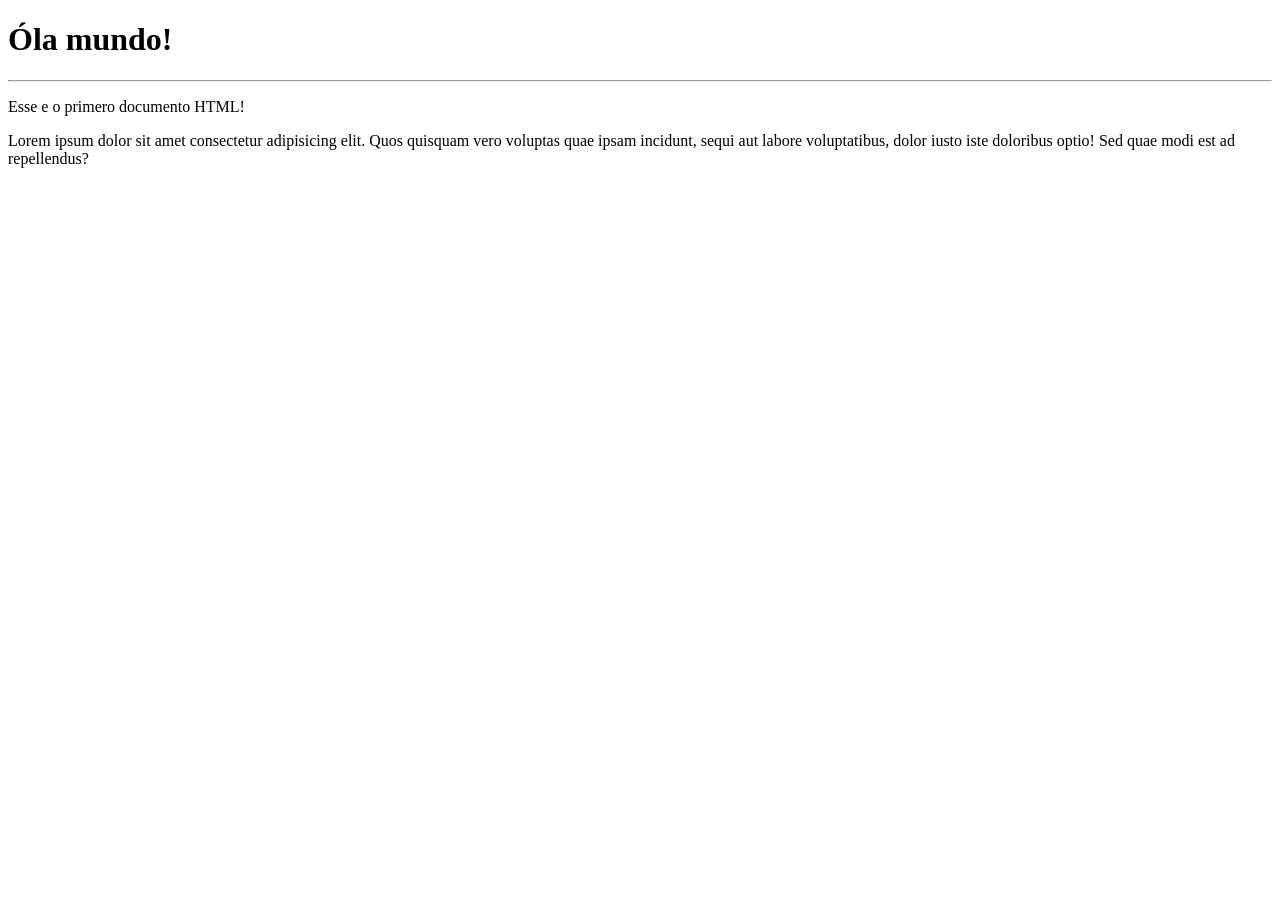
<file: estudos/html-css/exercicios/exe01/index.html>
<!DOCTYPE html>
<html lang="pt-BR">
<head>
    <meta charset="UTF-8">
    <meta name="viewport" content="width=device-width, initial-scale=1.0">
    <title>Meu primero exercicio</title>
</head>
<body>
    <h1>Óla mundo!</h1>
    <hr>
    <p>Esse e o primero documento HTML!</p>
    <p>Lorem ipsum dolor sit amet consectetur adipisicing elit. Quos quisquam vero voluptas quae ipsam incidunt, sequi aut labore voluptatibus, dolor iusto iste doloribus optio! Sed quae modi est ad repellendus?</p>
</body>
</html>
</file>
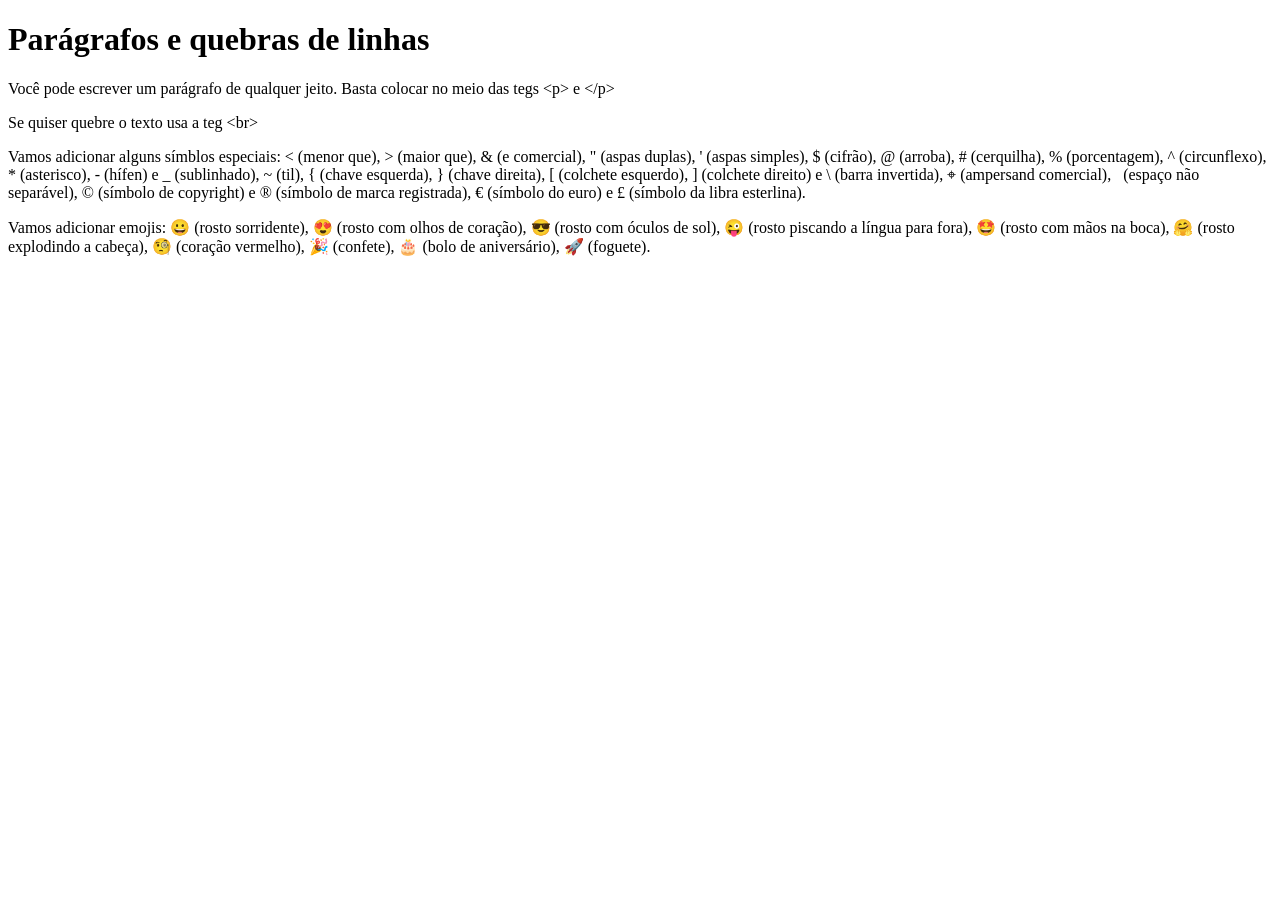
<file: estudos/html-css/exercicios/exe02/index.html>
<!DOCTYPE html>
<html lang="pt-BR">
<head>
    <meta charset="UTF-8">
    <meta name="viewport" content="width=device-width, initial-scale=1.0">
    <title>Parágrafos</title>
</head>
<body>
    <h1>Parágrafos e quebras de linhas</h1>
    <p>Você pode escrever um parágrafo de qualquer jeito. Basta colocar no meio das tegs &lt;p&gt; e &lt;/p&gt; </p> <!-- &lt;p&gt; significa parágrafo -->
    <p>Se quiser quebre o texto usa a teg &lt;br&gt;</p>  <!-- &lt;br&gt; significa quebra de linha -->
    <p>Vamos adicionar alguns símblos especiais:
    &lt; (menor que), &gt; (maior que), &amp; (e comercial), &quot; (aspas duplas), &#39; (aspas simples), &#36; (cifrão), &#64; (arroba), &#35; (cerquilha), &#37; (porcentagem), &#94; (circunflexo), &#42; (asterisco), &#45; (hífen) e &#95; (sublinhado), &#126; (til), &#123; (chave esquerda), &#125; (chave direita), &#91; (colchete esquerdo), &#93; (colchete direito) e &#92; (barra invertida), &target; (ampersand comercial), &nbsp; (espaço não separável), &copy; (símbolo de copyright) e &reg; (símbolo de marca registrada), &euro; (símbolo do euro) e &pound; (símbolo da libra esterlina).
    </p> <!-- Exemplo de símbolos especiais -->
    <p>Vamos adicionar emojis: 
    &#128512; (rosto sorridente), &#128525; (rosto com olhos de coração), &#128526; (rosto com óculos de sol), &#128540; (rosto piscando a língua para fora), &#129321; (rosto com mãos na boca), &#129303; (rosto explodindo a cabeça), &#129488; (coração vermelho), &#127881; (confete), &#127874; (bolo de aniversário), &#128640; (foguete).
    </p> <!-- Exemplo de emojis -->
</body>
</html>
</file>
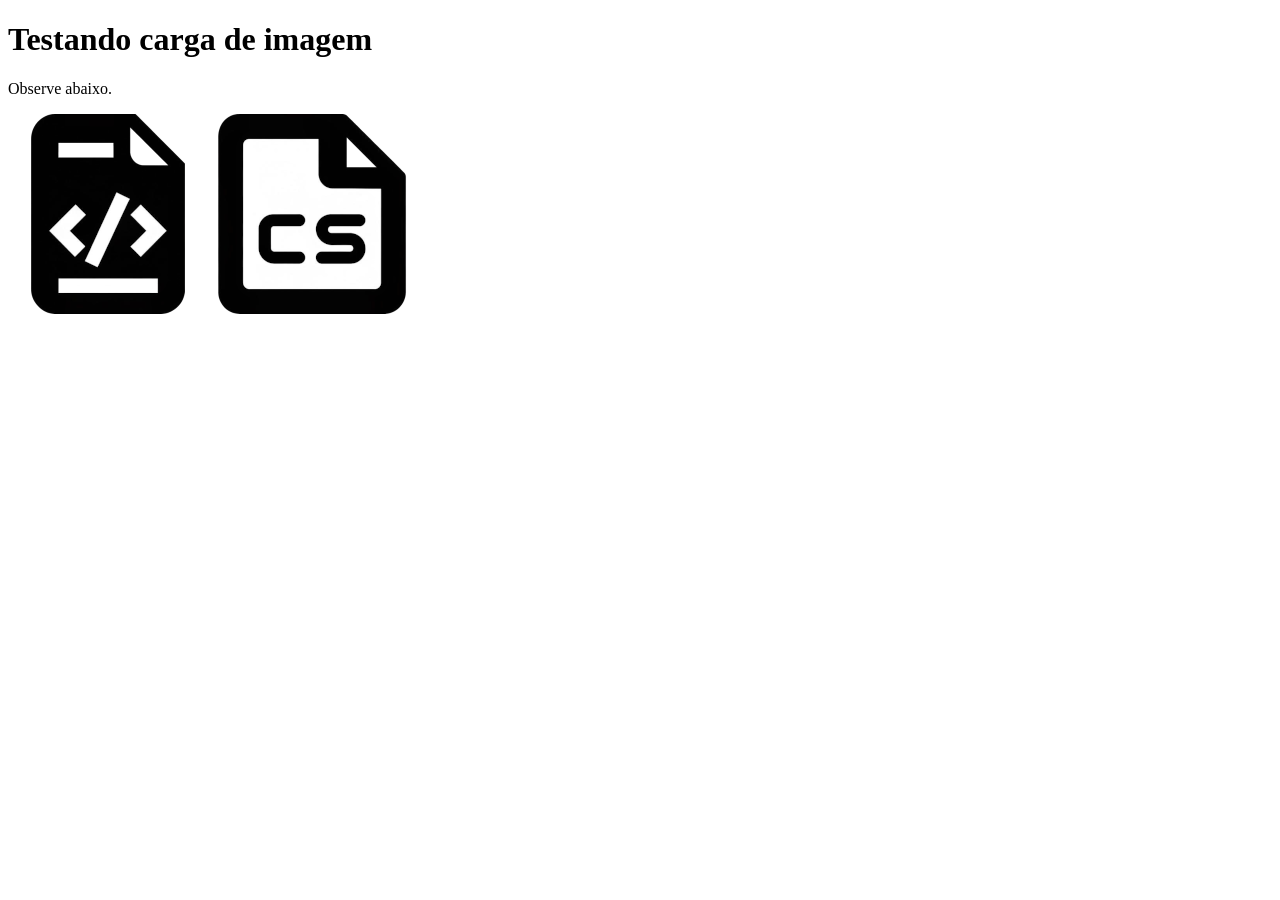
<file: estudos/html-css/exercicios/exe03/index.html>
<!DOCTYPE html>
<html lang="pt-BR">
<head>
    <meta charset="UTF-8">
    <meta name="viewport" content="width=device-width, initial-scale=1.0">
    <title>Testando com imagem</title>
</head>
<body>
    <h1>Testando carga de imagem</h1> <!-- Cabeçalho de nível 1 -->
    <p>Observe abaixo.</p>
    <img src="img/html.png" alt="image, teste"> <!-- Imagem com caminho relativo -->    
    <img src="img/freepik__css3____.png" alt="image, teste">
</body>
</html>
</file>
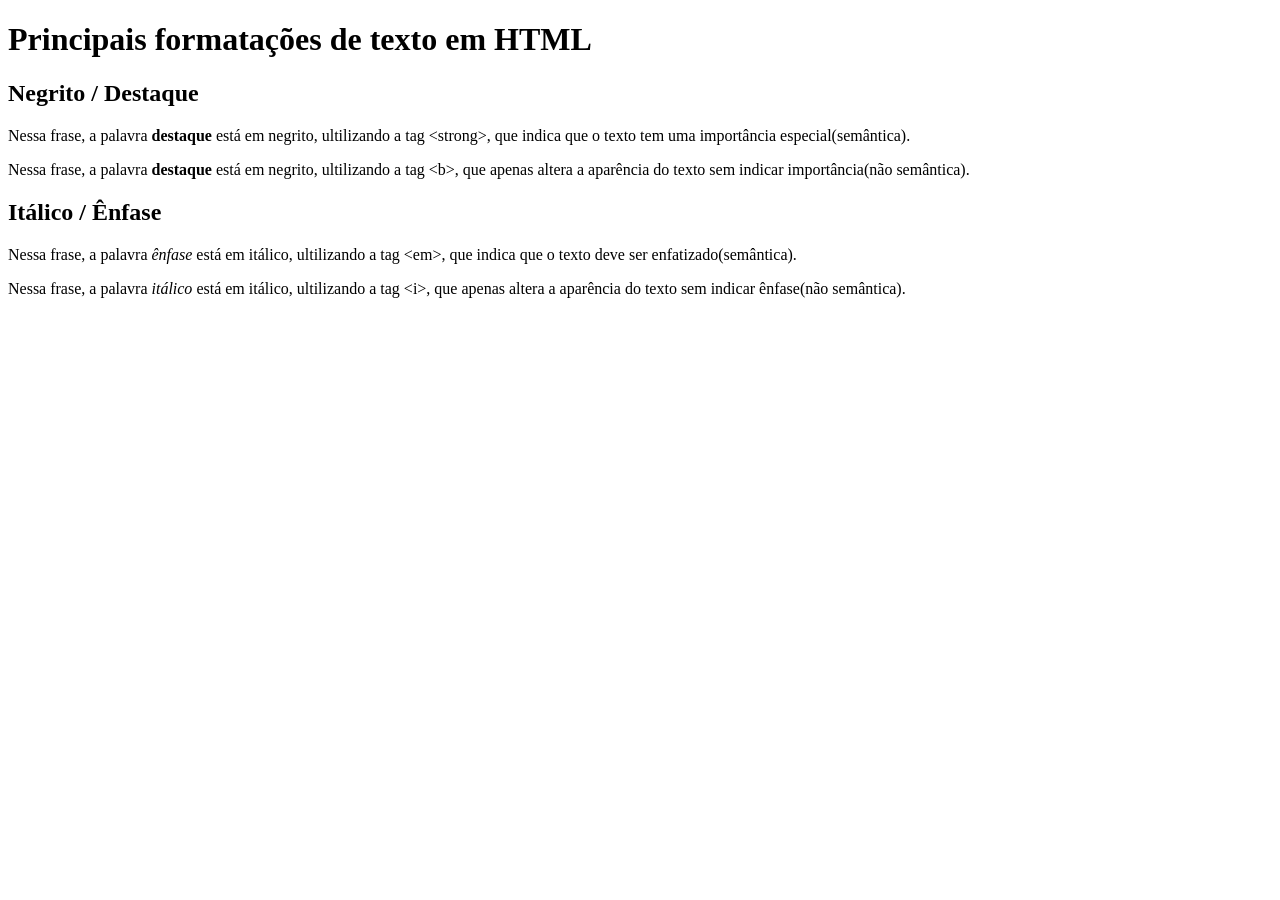
<file: estudos/html-css/exercicios/exe05/index.html>
<!DOCTYPE html>
<html lang="pt-BR">
<head>
    <meta charset="UTF-8">
    <meta name="viewport" content="width=device-width, initial-scale=1.0">
    <link rel="shortcut icon" href="favicon.ico" type="image/x-icon">
    <title>formatação de texto</title>
</head>
<body>
    <h1>Principais formatações de texto em HTML</h1>
    <h2>Negrito / Destaque</h2>
    <p>Nessa frase, a palavra <strong>destaque</strong> está em negrito, ultilizando a tag &lt;strong&gt;, que indica que o texto tem uma importância especial(semântica).</p>
    <p>Nessa frase, a palavra <b>destaque</b> está em negrito, ultilizando a tag &lt;b&gt;, que apenas altera a aparência do texto sem indicar importância(não semântica).</p>
    <h2>Itálico / Ênfase</h2>
    <p>Nessa frase, a palavra <em>ênfase</em> está em itálico, ultilizando a tag &lt;em&gt;, que indica que o texto deve ser enfatizado(semântica).</p>
    <p>Nessa frase, a palavra <i>itálico</i> está em itálico, ultilizando a tag &lt;i&gt;, que apenas altera a aparência do texto sem indicar ênfase(não semântica).</p>
</body>
</html>
</file>
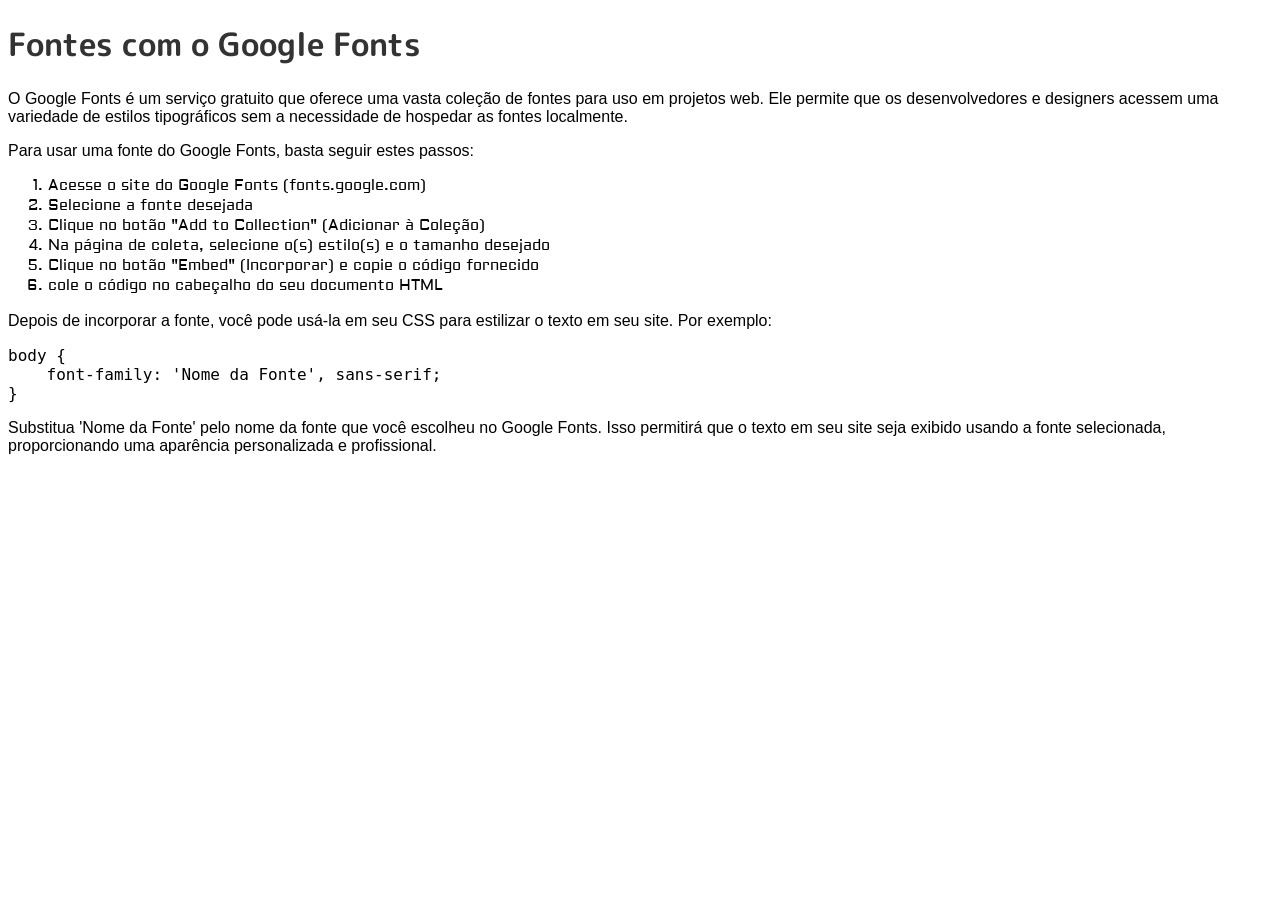
<file: estudos/html-css/exercicios/exe06/fonte01.html>
<!doctype html>
<html lang="pt-br">
  <head>
    <meta charset="UTF-8" />
    <meta name="viewport" content="width=device-width, initial-scale=1.0" />
    <title>Fontes com o Google Fonts</title>
    <style>
      /* Importando a fonte "M PLUS Rounded 1c" do Google Fonts */
      @import url("https://fonts.googleapis.com/css2?family=M+PLUS+Rounded+1c&display=swap");

      @import url("https://fonts.googleapis.com/css2?family=Aldrich&family=M+PLUS+Rounded+1c&display=swap");

      body {
        font-family: Arial, Helvetica, sans-serif;
        font-size: 16px;
        color: black;
      }
      /* Estilizando o título com a fonte importada */
      h1 {
        font-family: "M PLUS Rounded 1c", sans-serif;
        font-size: 32px;
        color: #333;
      }

      ol {
        font-family: "Aldrich", sans-serif;
        font-size: 15px;
        text-align: justify;
      }
    </style>
  </head>
  <body>
    <h1>Fontes com o Google Fonts</h1>
    <p>
      O Google Fonts é um serviço gratuito que oferece uma vasta coleção de
      fontes para uso em projetos web. Ele permite que os desenvolvedores e
      designers acessem uma variedade de estilos tipográficos sem a necessidade
      de hospedar as fontes localmente.
    </p>
    <p>Para usar uma fonte do Google Fonts, basta seguir estes passos:</p>
    <ol>
      <li>Acesse o site do Google Fonts (fonts.google.com)</li>
      <li>Selecione a fonte desejada</li>
      <li>Clique no botão "Add to Collection" (Adicionar à Coleção)</li>
      <li>
        Na página de coleta, selecione o(s) estilo(s) e o tamanho desejado
      </li>
      <li>Clique no botão "Embed" (Incorporar) e copie o código fornecido</li>
      <li>cole o código no cabeçalho do seu documento HTML</li>
    </ol>
    <p>
      Depois de incorporar a fonte, você pode usá-la em seu CSS para estilizar o
      texto em seu site. Por exemplo:
    </p>
    <pre>
body {
    font-family: 'Nome da Fonte', sans-serif;
}</pre
    >
    <p>
      Substitua 'Nome da Fonte' pelo nome da fonte que você escolheu no Google
      Fonts. Isso permitirá que o texto em seu site seja exibido usando a fonte
      selecionada, proporcionando uma aparência personalizada e profissional.
    </p>
  </body>
</html>
</file>
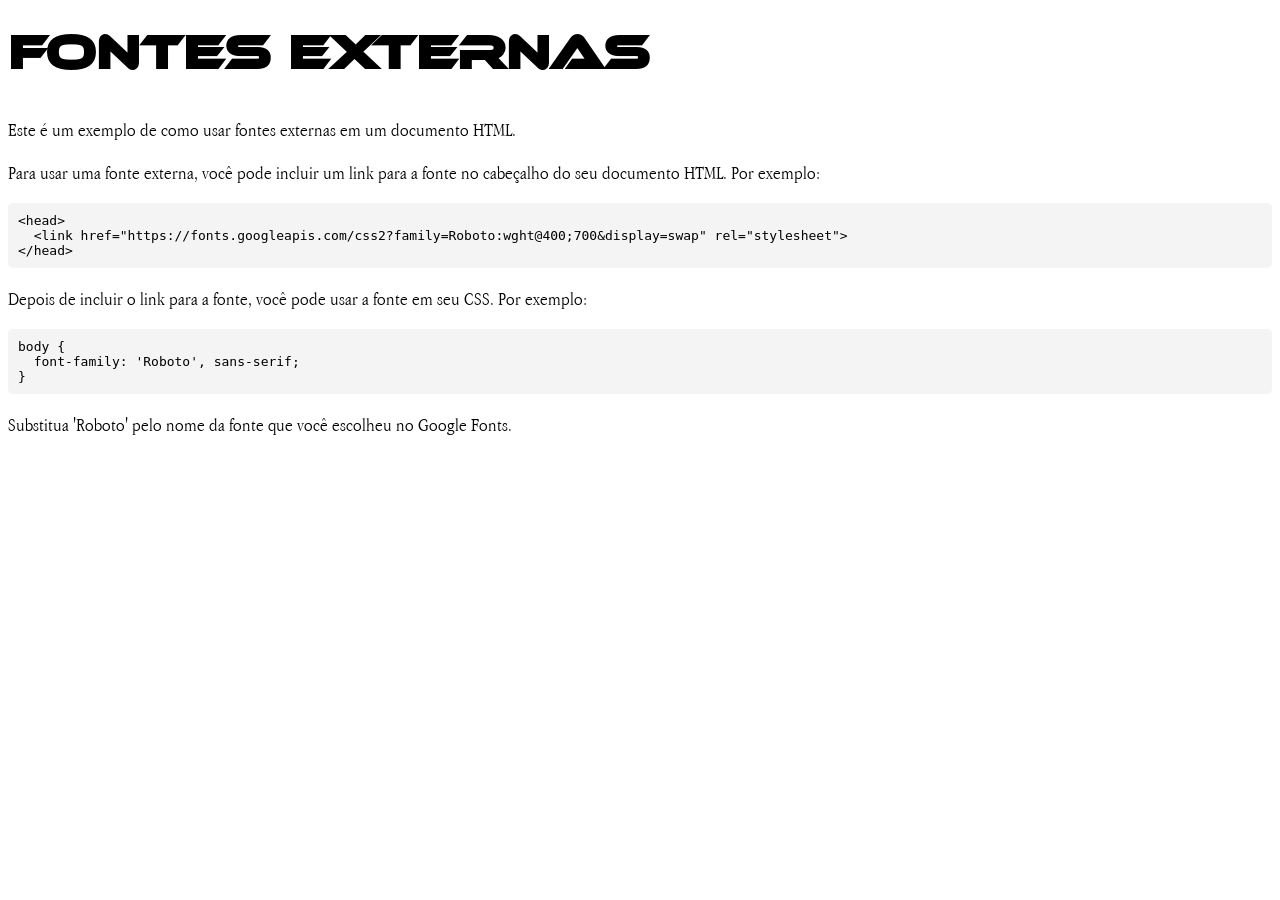
<file: estudos/html-css/exercicios/exe06/fonte02.html>
<!doctype html>
<html lang="pt-BR">
  <head>
    <meta charset="UTF-8" />
    <meta name="viewport" content="width=device-width, initial-scale=1.0" />
    <title>Fontes Externas</title>
    <style>
      @font-face {
        font-family: "MinhaFonteEtnocentric";
        src: url("fontes/Ethnocentric-Regular.otf") format("opentype");
        font-weight: normal;
        font-style: normal;
      }
      @font-face {
        font-family: "MinhaFonteAppleGaramond-Light";
        src: url("fontes/AppleGaramond-Light.ttf") format("truetype");
        font-weight: normal;
        font-style: normal;
      }
      /* Tipo de format()
            - opentype: para fontes OpenType (.otf)
            - truetype: para fontes TrueType (.ttf)
            - woff: para fontes Web Open Font Format (.woff)
            - woff2: para fontes Web Open Font Format 2.0 (.woff2)
            - svg: para fontes SVG (.svg)
            - eot: para fontes Embedded OpenType (.eot)
            - embedded-opentype: para fontes Embedded OpenType (.eot) com suporte a navegadores antigos
            - truetype-aat: para fontes TrueType com suporte a Apple Advanced Typography (AAT)
            */

      body {
        font-family: Arial, Helvetica, sans-serif;
      }
      h1 {
        font-family: "MinhaFonteEtnocentric", Times, serif;
        font-size: 3em;
      }
      p {
        font-family: "MinhaFonteAppleGaramond-Light", serif;
        font-size: 1.2em;
      }
      pre {
        background-color: #f4f4f4;
        padding: 10px;
        border-radius: 5px;
        overflow-x: auto;
      }
    </style>
  </head>
  <body>
    <h1>Fontes Externas</h1>
    <p>Este é um exemplo de como usar fontes externas em um documento HTML.</p>
    <p>
      Para usar uma fonte externa, você pode incluir um link para a fonte no
      cabeçalho do seu documento HTML. Por exemplo:
    </p>
    <pre>
&lt;head&gt;
  &lt;link href="https://fonts.googleapis.com/css2?family=Roboto:wght@400;700&display=swap" rel="stylesheet"&gt;
&lt;/head&gt;</pre
    >
    <p>
      Depois de incluir o link para a fonte, você pode usar a fonte em seu CSS.
      Por exemplo:
    </p>
    <pre>
body {
  font-family: 'Roboto', sans-serif;
}</pre
    >
    <p>
      Substitua 'Roboto' pelo nome da fonte que você escolheu no Google Fonts.
    </p>
  </body>
</html>
</file>
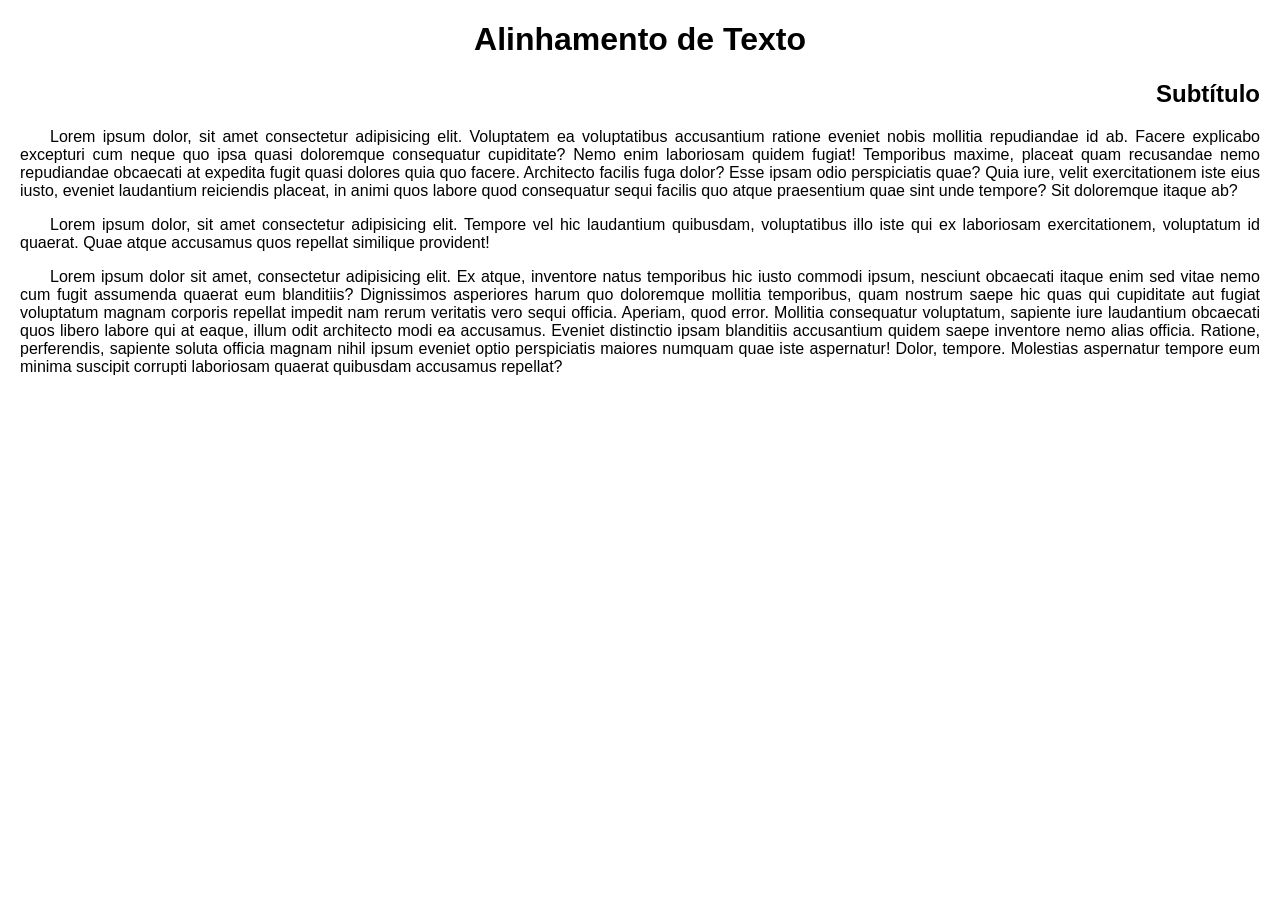
<file: estudos/html-css/exercicios/exe06/fonte03.html>
<!doctype html>
<html lang="pt-br">
  <head>
    <meta charset="UTF-8" />
    <meta name="viewport" content="width=device-width, initial-scale=1.0" />
    <title>Alinhamento de Texto</title>
    <style>
      body {
        margin: 20px;
        font:
          normal 16px arial,
          verdana,
          sans-serif;
        text-align: left;
      }
      h1 {
        text-align: center;
      }
      h2 {
        text-align: right;
      }

      p {
        text-align: justify;
        text-indent: 30px;
      }
    </style>
  </head>
  <body>
    <h1>Alinhamento de Texto</h1>
    <h2>Subtítulo</h2>
    <p>
      Lorem ipsum dolor, sit amet consectetur adipisicing elit. Voluptatem ea
      voluptatibus accusantium ratione eveniet nobis mollitia repudiandae id ab.
      Facere explicabo excepturi cum neque quo ipsa quasi doloremque consequatur
      cupiditate? Nemo enim laboriosam quidem fugiat! Temporibus maxime, placeat
      quam recusandae nemo repudiandae obcaecati at expedita fugit quasi dolores
      quia quo facere. Architecto facilis fuga dolor? Esse ipsam odio
      perspiciatis quae? Quia iure, velit exercitationem iste eius iusto,
      eveniet laudantium reiciendis placeat, in animi quos labore quod
      consequatur sequi facilis quo atque praesentium quae sint unde tempore?
      Sit doloremque itaque ab?
    </p>
    <p>
      Lorem ipsum dolor, sit amet consectetur adipisicing elit. Tempore vel hic
      laudantium quibusdam, voluptatibus illo iste qui ex laboriosam
      exercitationem, voluptatum id quaerat. Quae atque accusamus quos repellat
      similique provident!
    </p>
    <p>
      Lorem ipsum dolor sit amet, consectetur adipisicing elit. Ex atque,
      inventore natus temporibus hic iusto commodi ipsum, nesciunt obcaecati
      itaque enim sed vitae nemo cum fugit assumenda quaerat eum blanditiis?
      Dignissimos asperiores harum quo doloremque mollitia temporibus, quam
      nostrum saepe hic quas qui cupiditate aut fugiat voluptatum magnam
      corporis repellat impedit nam rerum veritatis vero sequi officia. Aperiam,
      quod error. Mollitia consequatur voluptatum, sapiente iure laudantium
      obcaecati quos libero labore qui at eaque, illum odit architecto modi ea
      accusamus. Eveniet distinctio ipsam blanditiis accusantium quidem saepe
      inventore nemo alias officia. Ratione, perferendis, sapiente soluta
      officia magnam nihil ipsum eveniet optio perspiciatis maiores numquam quae
      iste aspernatur! Dolor, tempore. Molestias aspernatur tempore eum minima
      suscipit corrupti laboriosam quaerat quibusdam accusamus repellat?
    </p>
  </body>
</html>
</file>
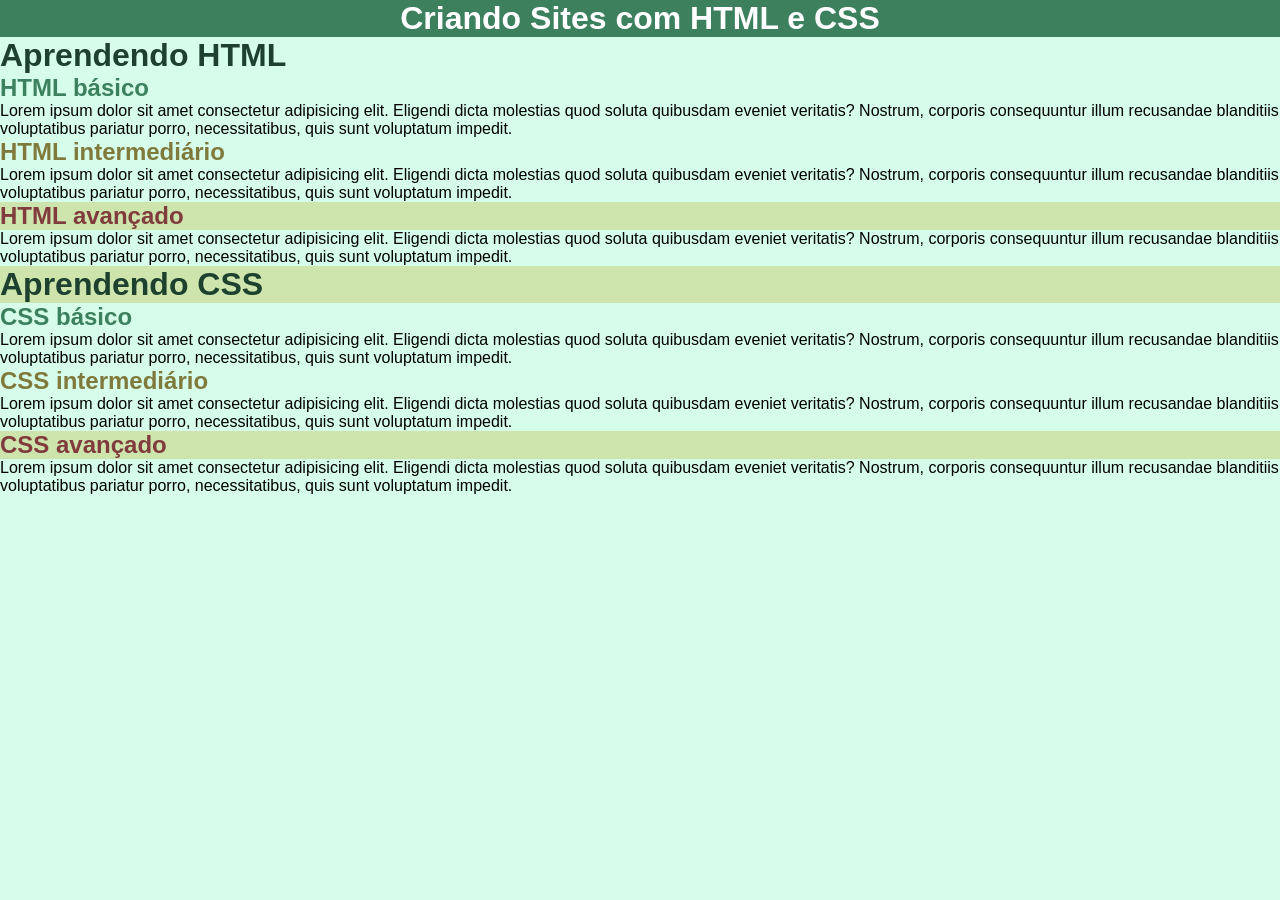
<file: estudos/html-css/exercicios/exe07/seleto01.html>
<!doctype html>
<html lang="pt-br">
  <head>
    <meta charset="UTF-8" />
    <meta name="viewport" content="width=device-width, initial-scale=1.0" />
    <title>Seletores Personalizados</title>
    <link rel="stylesheet" href="style.css" />
  </head>
  <body>
    <h1 id="principal">Criando Sites com HTML e CSS</h1>
    <h1>Aprendendo HTML</h1>
    <h2 class="basico">HTML básico</h2>
    <p>
      Lorem ipsum dolor sit amet consectetur adipisicing elit. Eligendi dicta
      molestias quod soluta quibusdam eveniet veritatis? Nostrum, corporis
      consequuntur illum recusandae blanditiis voluptatibus pariatur porro,
      necessitatibus, quis sunt voluptatum impedit.
    </p>
    <h2 class="intermediario">HTML intermediário</h2>
    <p>
      Lorem ipsum dolor sit amet consectetur adipisicing elit. Eligendi dicta
      molestias quod soluta quibusdam eveniet veritatis? Nostrum, corporis
      consequuntur illum recusandae blanditiis voluptatibus pariatur porro,
      necessitatibus, quis sunt voluptatum impedit.
    </p>
    <h2 class="avancado destaque">HTML avançado</h2>
    <p>
      Lorem ipsum dolor sit amet consectetur adipisicing elit. Eligendi dicta
      molestias quod soluta quibusdam eveniet veritatis? Nostrum, corporis
      consequuntur illum recusandae blanditiis voluptatibus pariatur porro,
      necessitatibus, quis sunt voluptatum impedit.
    </p>
    <h1 class="destaque">Aprendendo CSS</h1>
    <h2 class="basico">CSS básico</h2>
    <p>
      Lorem ipsum dolor sit amet consectetur adipisicing elit. Eligendi dicta
      molestias quod soluta quibusdam eveniet veritatis? Nostrum, corporis
      consequuntur illum recusandae blanditiis voluptatibus pariatur porro,
      necessitatibus, quis sunt voluptatum impedit.
    </p>
    <h2 class="intermediario">CSS intermediário</h2>
    <p>
      Lorem ipsum dolor sit amet consectetur adipisicing elit. Eligendi dicta
      molestias quod soluta quibusdam eveniet veritatis? Nostrum, corporis
      consequuntur illum recusandae blanditiis voluptatibus pariatur porro,
      necessitatibus, quis sunt voluptatum impedit.
    </p>
    <h2 class="avancado destaque">CSS avançado</h2>
    <p>
      Lorem ipsum dolor sit amet consectetur adipisicing elit. Eligendi dicta
      molestias quod soluta quibusdam eveniet veritatis? Nostrum, corporis
      consequuntur illum recusandae blanditiis voluptatibus pariatur porro,
      necessitatibus, quis sunt voluptatum impedit.
    </p>
  </body>
</html>
</file>
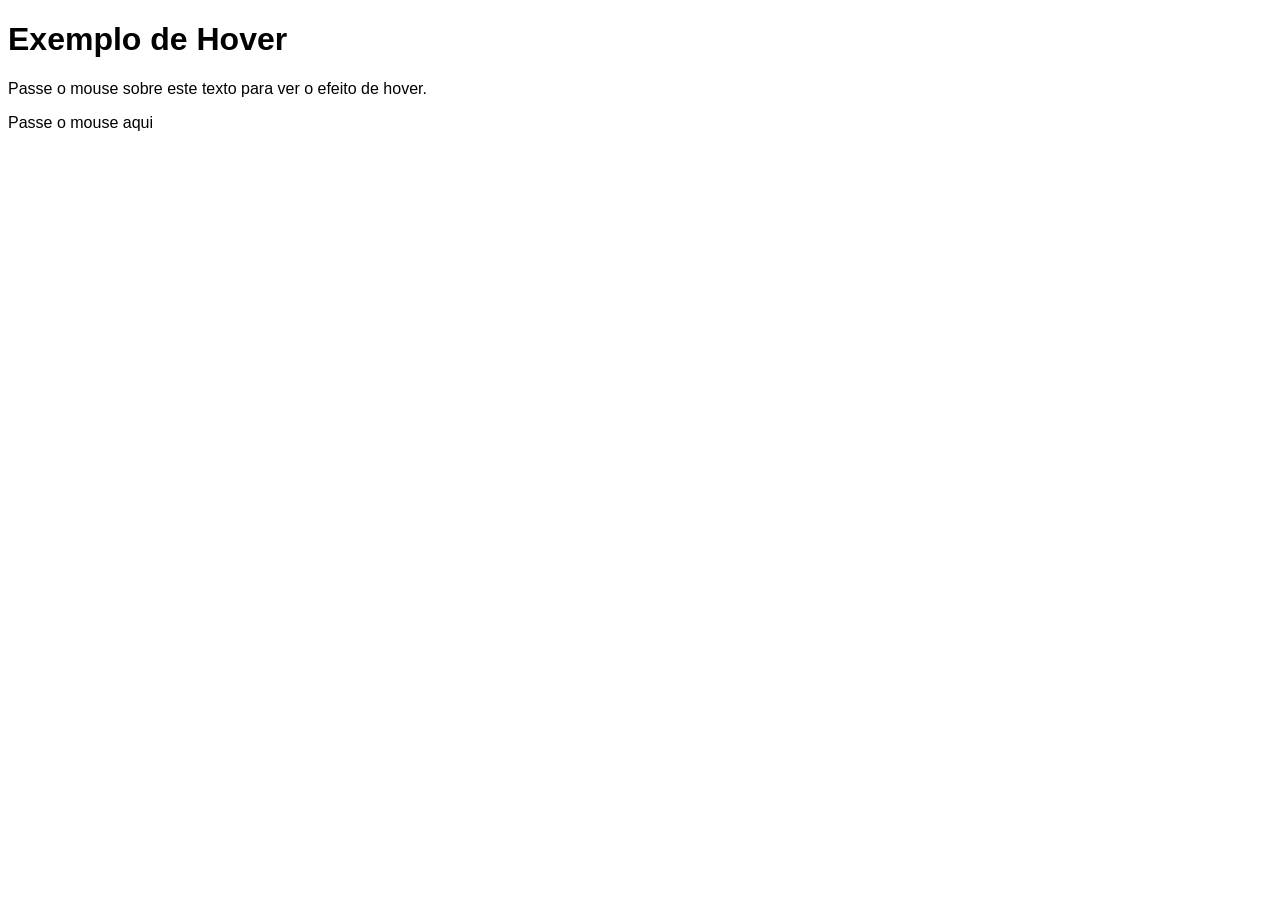
<file: estudos/html-css/exercicios/exe08/hover.html>
<!doctype html>
<html lang="pt-br">
  <head>
    <meta charset="UTF-8" />
    <meta name="viewport" content="width=device-width, initial-scale=1.0" />
    <title>Exemplo de Hover</title>
    <style>
      body {
        font-family: Arial, sans-serif;
      }

      div > p {
        display: none;
      }
      div:hover > p {
        display: block;
        color: white;
        background-color: cadetblue;
        width: 300px;
      }
      div:hover {
        color: yellowgreen;
      }
    </style>
  </head>
  <body>
    <h1>Exemplo de Hover</h1>
    <p>Passe o mouse sobre este texto para ver o efeito de hover.</p>
    <div>
      Passe o mouse aqui
      <p>TEXTO ESCONDIDO</p>
    </div>
  </body>
</html>
</file>
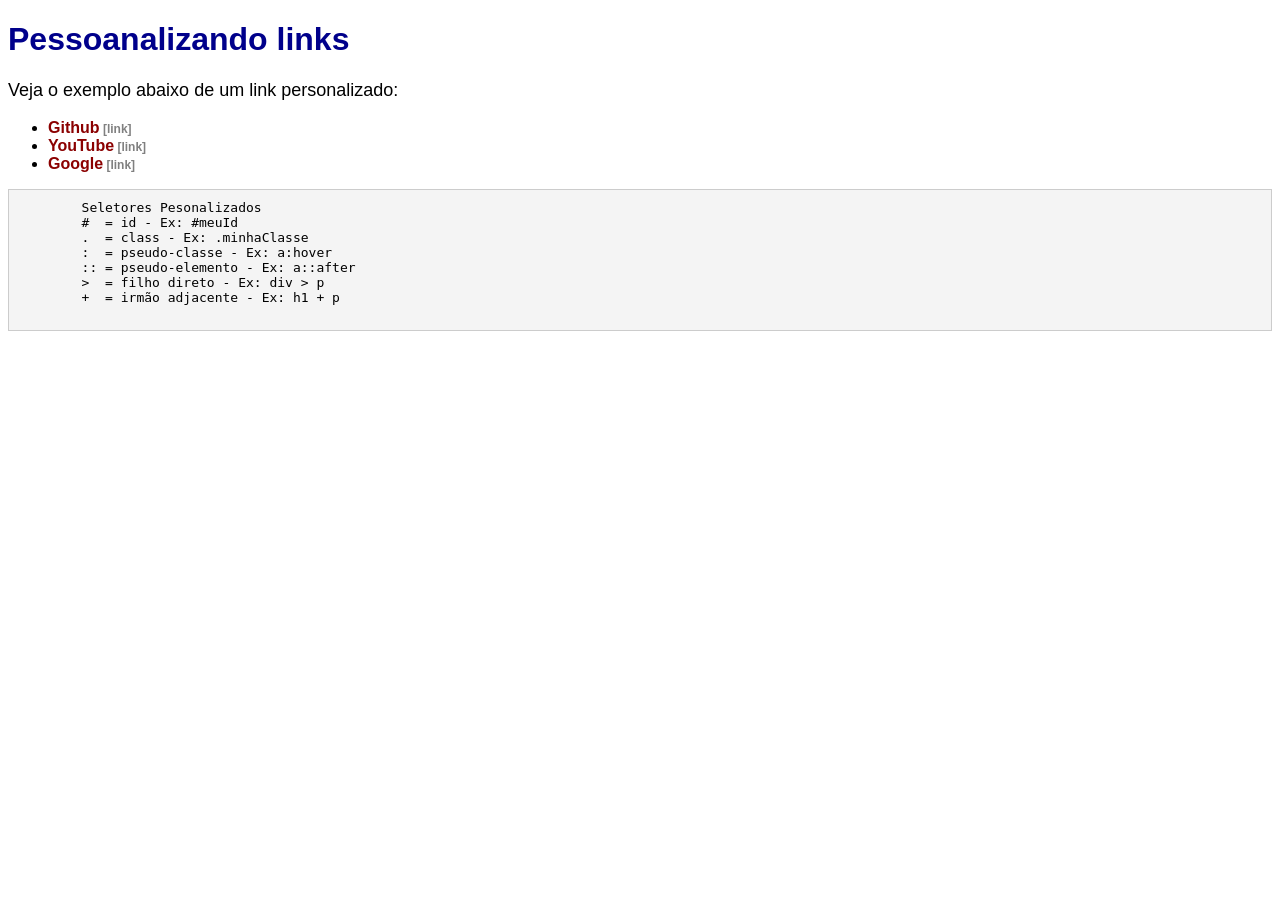
<file: estudos/html-css/exercicios/exe08/link.html>
<!doctype html>
<html lang="pt-br">
  <head>
    <meta charset="UTF-8" />
    <meta name="viewport" content="width=device-width, initial-scale=1.0" />
    <title>Links</title>
    <style>
      body {
        font-family: Arial, sans-serif;
      }
      h1 {
        color: darkblue;
      }

      p {
        font-size: 18px;
      }

      /* link: cor para links normais */
      a {
        color: darkred;
        text-decoration: none;
        font-weight: bold;
      }

      /* visited: cor para links já visitados */
      a:visited {
        color: purple;
      }

      /* hover: cor para links quando o mouse passa por cima */
      a:hover {
        color: orange;
        text-decoration: underline;
      }

      /* active: cor para links no momento do clique */
      a:active {
        color: green;
      }

      /* Adicionando um indicador para links externos usando a pseudo-classe ::after */
      a::after {
        content: " [link]";
        font-size: 12px;
        color: gray;
      }

      pre {
        background-color: #f4f4f4;
        padding: 10px;
        border: 1px solid #ccc;
        overflow-x: auto;
      }
    </style>
  </head>
  <body>
    <h1>Pessoanalizando links</h1>
    <p>Veja o exemplo abaixo de um link personalizado:</p>
    <ul>
      <li>
        <a href="https://github.com" target="_blank">Github</a>
      </li>
      <li><a href="https://youtube.com" target="_blank">YouTube</a></li>
      <li><a href="https://google.com" target="_blank">Google</a></li>
    </ul>
    <pre>
        Seletores Pesonalizados
        #  = id - Ex: #meuId
        .  = class - Ex: .minhaClasse
        :  = pseudo-classe - Ex: a:hover
        :: = pseudo-elemento - Ex: a::after
        >  = filho direto - Ex: div > p
        +  = irmão adjacente - Ex: h1 + p
    </pre>
  </body>
</html>
</file>
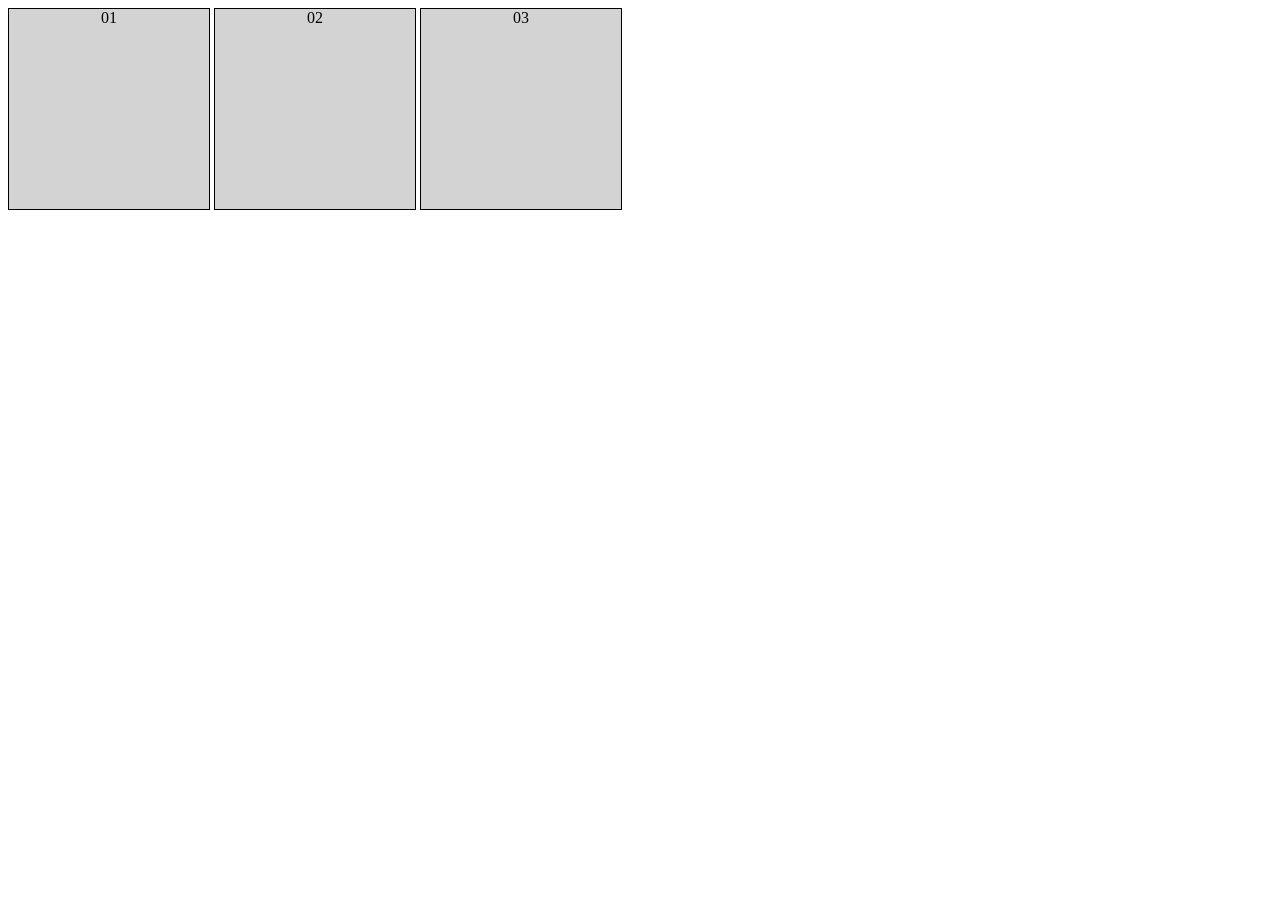
<file: estudos/html-css/exercicios/exe08/pseudoclasse.html>
<!doctype html>
<html lang="pt-br">
  <head>
    <meta charset="UTF-8" />
    <meta name="viewport" content="width=device-width, initial-scale=1.0" />
    <title>Pseudo classes</title>
    <style>
      div {
        display: inline-block;
        background-color: lightgray;
        border: 1px solid black;
        text-align: center;
        height: 200px;
        width: 200px;
      }
      div:hover {
        background-color: lightblue;
      }
    </style>
  </head>
  <body>
    <div id="d1">01</div>
    <div id="d2">02</div>
    <div id="d3">03</div>
  </body>
</html>
</file>
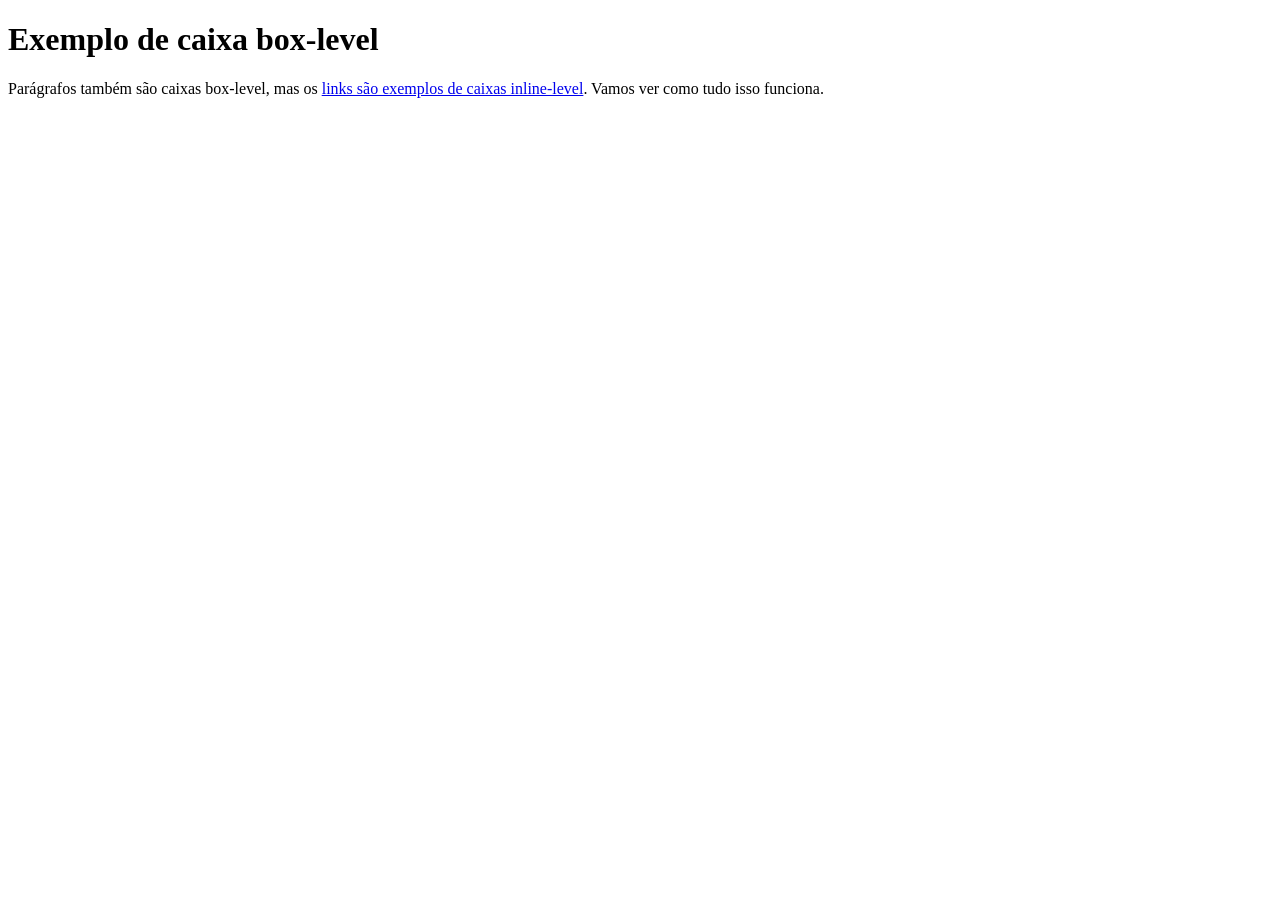
<file: estudos/html-css/exercicios/exe09/caixa01.html>
<!doctype html>
<html lang="pt-br">
  <head>
    <meta charset="UTF-8" />
    <meta name="viewport" content="width=device-width, initial-scale=1.0" />
    <title>Modelo de Caixas</title>
  </head>
  <body>
    <h1>Exemplo de caixa box-level</h1>
    <p>
      Parágrafos também são caixas box-level, mas os
      <a href="#">links são exemplos de caixas inline-level</a>. Vamos ver como
      tudo isso funciona.
    </p>
  </body>
</html>
</file>
<file: estudos/html-css/exercicios/exe07/style.css>
/* Nota: 
em HTML é id = em CSS é #
em HTML é class = em CSS é .
*/

/* @charset é uma regra CSS que define a codificação de caracteres usada no arquivo CSS. Neste caso, "UTF-8" é uma codificação de caracteres amplamente utilizada que suporta uma ampla gama de caracteres, incluindo caracteres acentuados e símbolos especiais. */
@charset "UTF-8";

/* O seletor universal (*) é usado para selecionar todos os elementos em um documento HTML. Neste caso, ele é usado para aplicar as seguintes regras de estilo a todos os elementos: */
* {
  margin: 0; /* Define a margem de todos os elementos como 0, removendo qualquer espaço em branco ao redor dos elementos. */
  padding: 0; /* Define o preenchimento de todos os elementos como 0, removendo qualquer espaço interno dentro dos elementos. */
  box-sizing: border-box; /* Define que a largura e altura dos elementos incluem a margem e o preenchimento. */
}

/* O seletor body é usado para selecionar o elemento <body> em um documento HTML. Neste caso, ele é usado para aplicar as seguintes regras de estilo ao corpo da página: */
body {
  background-color: #d6fde9; /* Define a cor de fundo do corpo da página como um tom de verde claro usando um valor hexadecimal. */
  font-family:
    Arial, Helvetica, sans-serif; /* Define a família de fontes para o texto no corpo da página. Arial é a fonte principal, Helvetica é a fonte de fallback e sans-serif é a categoria de fontes sem serifa. */
}

h1 {
  color: #1e402f; /* Define a cor do texto dos elementos <h1> como um tom de verde escuro usando um valor hexadecimal. */
}
h1#principal {
  text-align: center; /* Alinha o texto do elemento <h1> com o id "principal" ao centro. */
  background-color: #3c805e; /* Define a cor de fundo do elemento <h1> com o id "principal" como um tom de verde médio usando um valor hexadecimal. */
  color: white; /* Define a cor do texto do elemento <h1> com o id "principal" como branco. */
}
h2 {
  color: #3c805e; /* Define a cor do texto dos elementos <h2> como um tom de verde médio usando um valor hexadecimal. */
}

.basico {
  color: #3c805e; /* Define a cor do texto dos elementos com a classe "basico" como um tom de verde médio usando um valor hexadecimal. */
  font-weight: bolder; /* Define o peso da fonte dos elementos com a classe "basico" como mais negrito. */
}

.intermediario {
  color: #80793c; /* Define a cor do texto dos elementos com a classe "intermediario" como um tom de verde-oliva usando um valor hexadecimal. */
}

.avancado {
  color: #803c3c; /* Define a cor do texto dos elementos com a classe "avancado" como um tom de vermelho-escuro usando um valor hexadecimal. */
}

.destaque {
  background-color: #c5c56070; /* Define a cor de fundo dos elementos com a classe "destaque" como um tom de amarelo claro usando um valor hexadecimal com transparência. */
}
</file>
